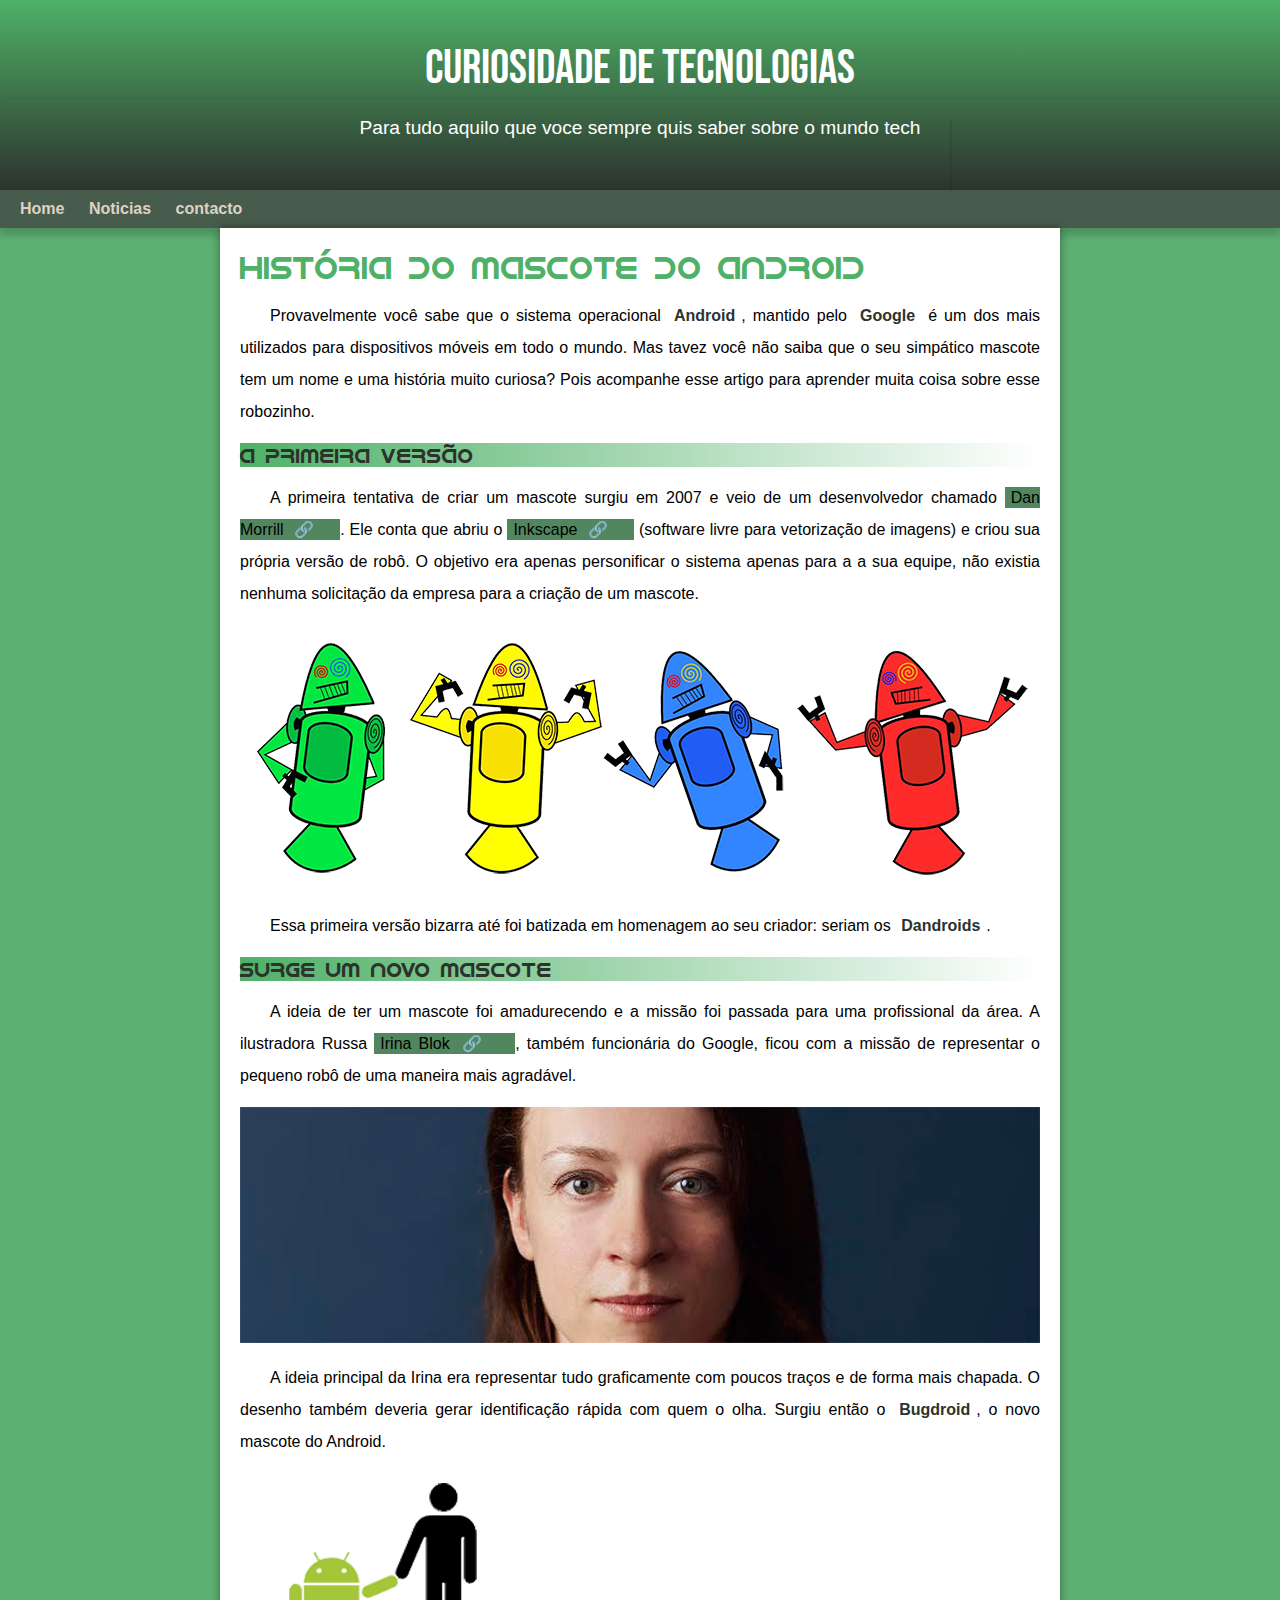
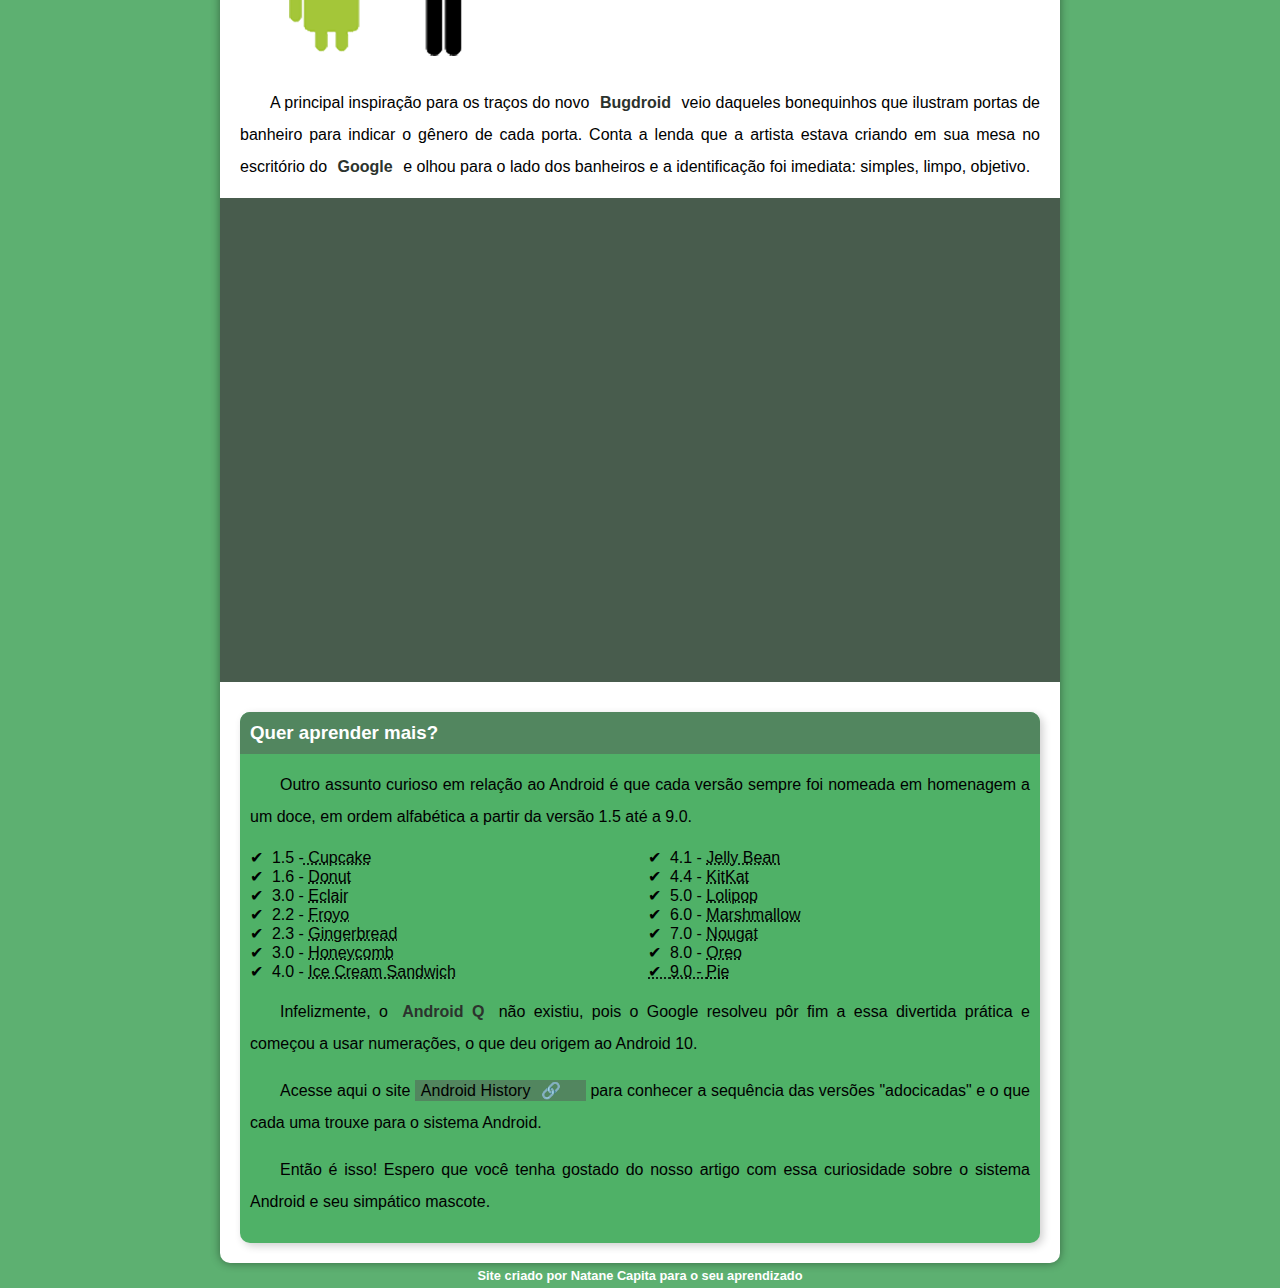
<file: index.html>
<!DOCTYPE html>
<html lang="Pt-br">
<head>
    <meta charset="UTF-8">
    <meta name="viewport" content="width=device-width, initial-scale=1.0">
    <title>Como consegui a mascote de Android</title>
    <link rel="shortcut icon" href="imagens/favicon.ico" type="image/x-icon">
    <link rel="stylesheet" href="style.css">
    <link rel="stylesheet" href="style.css">
    
</head>
<body>
 <header>
    <h1>Curiosidade de tecnologias</h1>
    <p>Para tudo aquilo que voce sempre quis saber sobre o mundo tech</p>
 </header>
 <nav>
    <a href="#">Home</a>
    <a href="#">Noticias</a>
    <a href="#">contacto</a>
 </nav>

 <main>
    <article>
        <h1>História do Mascote do Android</h1>

        <p>Provavelmente você sabe que o sistema operacional <strong>Android</strong>, mantido pelo <strong>Google</strong> é um dos mais utilizados para dispositivos móveis em todo o mundo. Mas tavez você não saiba que o seu simpático mascote tem um nome e uma história muito curiosa? Pois acompanhe esse artigo para aprender muita coisa sobre esse robozinho.</p>
        
        <h2>A primeira versão</h2>
        
        <p>A primeira tentativa de criar um mascote surgiu em 2007 e veio de um desenvolvedor chamado <a href="https://androidcommunity.com/dan-morrill-shows-us-the-android-mascot-that-almost-was-20130103/" target="_blank" class="externo">Dan Morrill</a>. Ele conta que abriu o <a href="https://www.bing.com/search?q=Inkscape&cvid=e438a86238644d03942e5375358e5270&gs_lcrp=EgZjaHJvbWUyBggAEEUYOdIBCDI4NjJqMGo0qAIIsAIB&FORM=ANAB01&PC=U531" target="_blank" class="externo">Inkscape</a> (software livre para vetorização de imagens) e criou sua própria versão de robô. O objetivo era apenas personificar o sistema apenas para a a sua equipe, não existia nenhuma solicitação da empresa para a criação de um mascote.</p>

        <picture>
            <source media="(max-width: 670px)" srcset="imagens/dan-droids-pq.png">
           <img src="imagens/dan-droids.png" alt="primeiro mascote do androide">
        </picture>

<p>Essa primeira versão bizarra até foi batizada em homenagem ao seu criador: seriam os <strong>Dandroids</strong>.</p>

<h2>Surge um novo mascote</h2>

<p>A ideia de ter um mascote foi amadurecendo e a missão foi passada para uma profissional da área. A ilustradora Russa <a href="https://www.irinablok.com/" target="_blank" class="externo">Irina Blok</a>, também funcionária do Google, ficou com a missão de representar o pequeno robô de uma maneira mais agradável.</p>

<img src="imagens/irina-blok.jpg" alt="criadora do Bugdroid">


<p>A ideia principal da Irina era representar tudo graficamente com poucos traços e de forma mais chapada. O desenho também deveria gerar identificação rápida com quem o olha. Surgiu então o <strong>Bugdroid</strong>, o novo mascote do Android.</p>

<img src="imagens/bugdroid.png" alt="bugdroid">

<p>A principal inspiração para os traços do novo <strong>Bugdroid</strong> veio daqueles bonequinhos que ilustram portas de banheiro para indicar o gênero de cada porta. Conta a lenda que a artista estava criando em sua mesa no escritório do <strong>Google</strong> e olhou para o lado dos banheiros e a identificação foi imediata: simples, limpo, objetivo.</p>

<div class="video"><iframe width="560" height="315" src="https://www.youtube.com/embed/l2UDgpLz20M?si=Eh7CUlcDh8tx4WXo" title="YouTube video player" frameborder="0" allow="accelerometer; autoplay; clipboard-write; encrypted-media; gyroscope; picture-in-picture; web-share" referrerpolicy="strict-origin-when-cross-origin" allowfullscreen></iframe></div>
 

            <aside>
                <h3>Quer aprender mais? </h3>
        
                <p>Outro assunto curioso em relação ao Android é que cada versão sempre foi nomeada em homenagem a um doce, em ordem alfabética a partir da versão 1.5 até a 9.0.</p>
        
                <ul>
                    <li>1.5 -<abbr title="Bolo de Copo"> Cupcake</abbr></li>
                    <li>1.6 - <abbr title="Rosquinha">Donut</abbr></li>
                    <li>3.0 - <abbr title="Bomba">Eclair</abbr></li>
                    <li>2.2 - <abbr title="Iogurte congelado">Froyo</abbr></li>
                    <li>2.3 - <abbr title="Biscoito de Gengibre">Gingerbread</abbr></li>
                    <li>3.0 - <abbr title="Favo de Mel">Honeycomb</abbr></li>
                    <li>4.0 - <abbr title="sanduiche de sorvete">Ice Cream Sandwich</abbr></li>
                    <li>4.1 - <abbr title="Jujuba">Jelly Bean</abbr></li>
                    <li>4.4 - <abbr title="KitKat">KitKat</abbr></li>
                    <li>5.0 - <abbr title="pirulito">Lolipop</abbr></li>
                    <li>6.0 - <abbr title="Marshmallow">Marshmallow</abbr></li>
                    <li>7.0 - <abbr title="torrone">Nougat</abbr></li>
                    <li>8.0 - <abbr title="Oreo">Oreo</abbr></li>
                    <abbr title="">
                        <li>9.0 - <abbr title="Torta">Pie</abbr></li>
                   
                </ul>
        
                <p>Infelizmente, o <strong>Android Q</strong> não existiu, pois o Google resolveu pôr fim a essa divertida prática e começou a usar numerações, o que deu origem ao Android 10.</p>
        
                <p>Acesse aqui o site <a href="https://www.android.com/intl/en_uk/" target="_blank" class="externo">Android History</a> para conhecer a sequência das versões "adocicadas" e o que cada uma trouxe para o sistema Android.</p>
        
                <p>Então é isso! Espero que você tenha gostado do nosso artigo com essa curiosidade sobre o sistema Android e seu simpático mascote.</p>
            </aside>
        
    </article>
 </main>

 <footer>
    Site criado por <strong>Natane Capita</strong> para o seu aprendizado
 </footer>
</html>
</file>
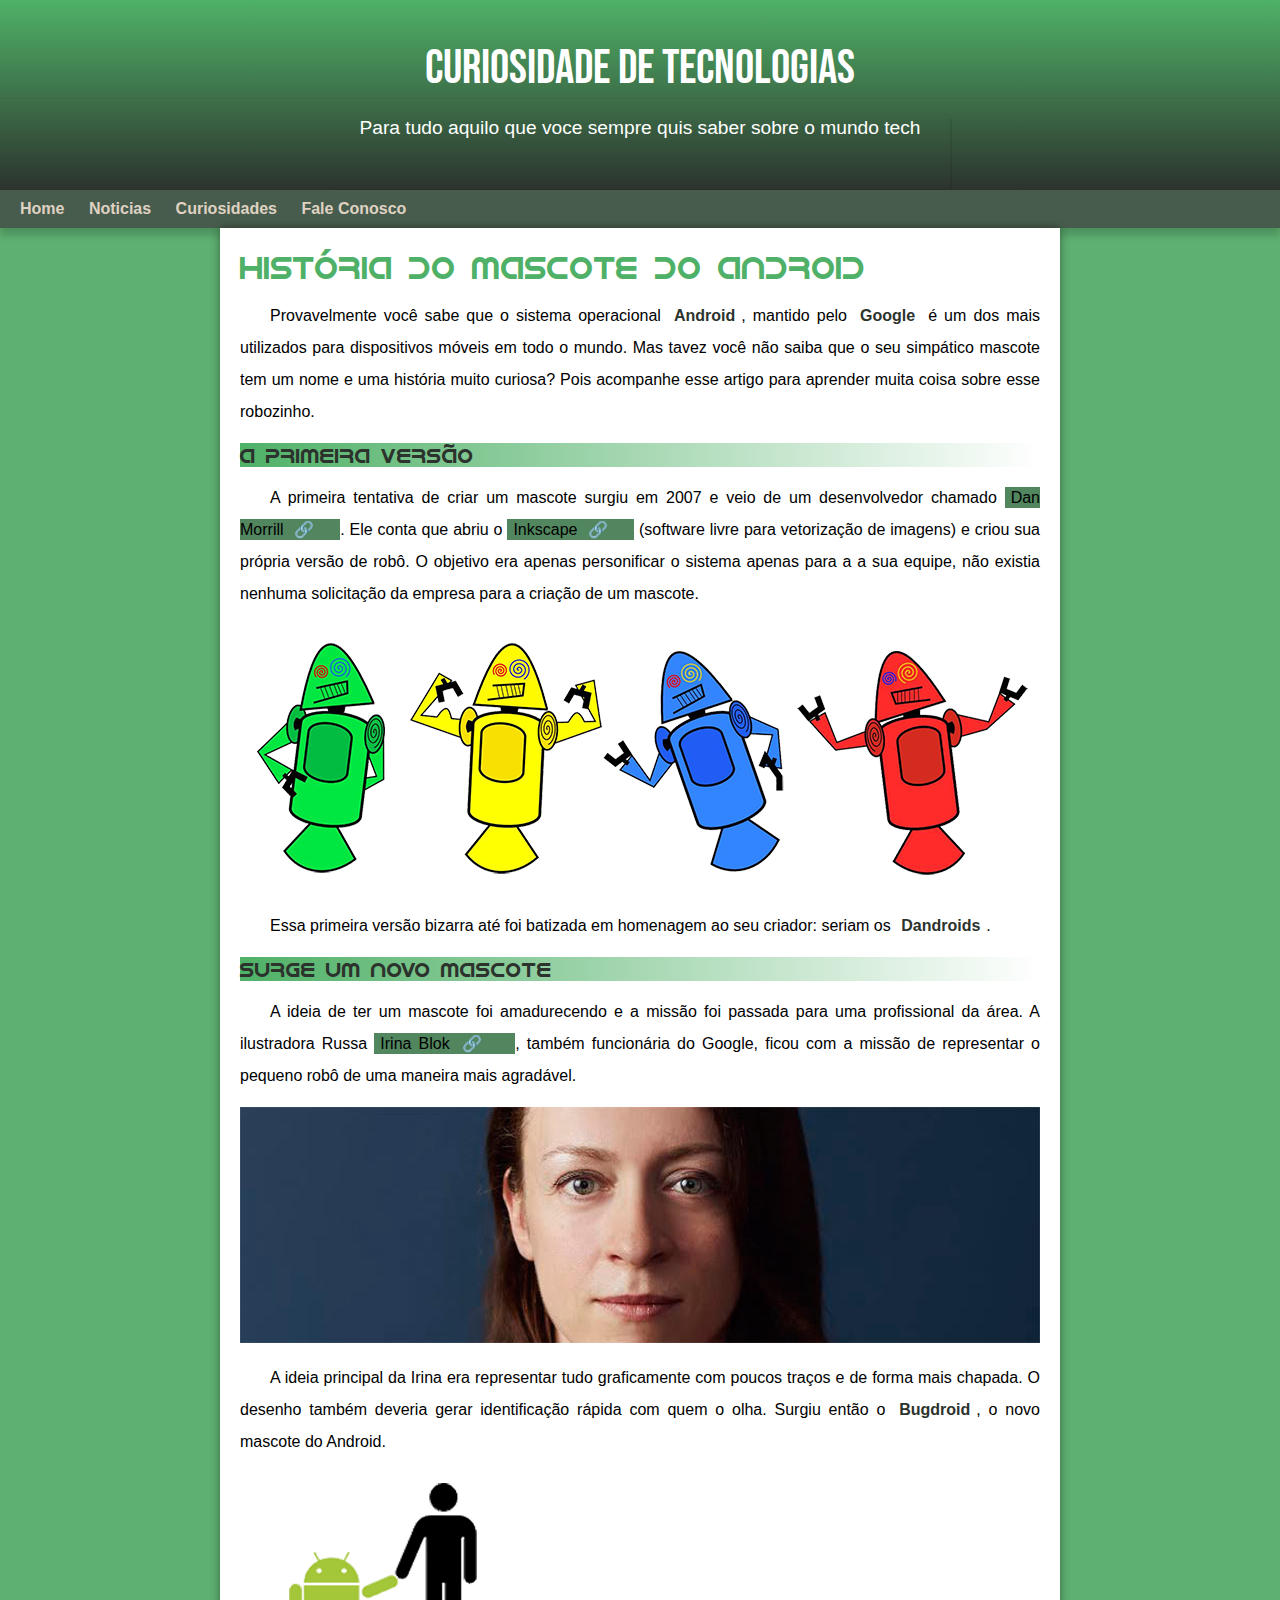
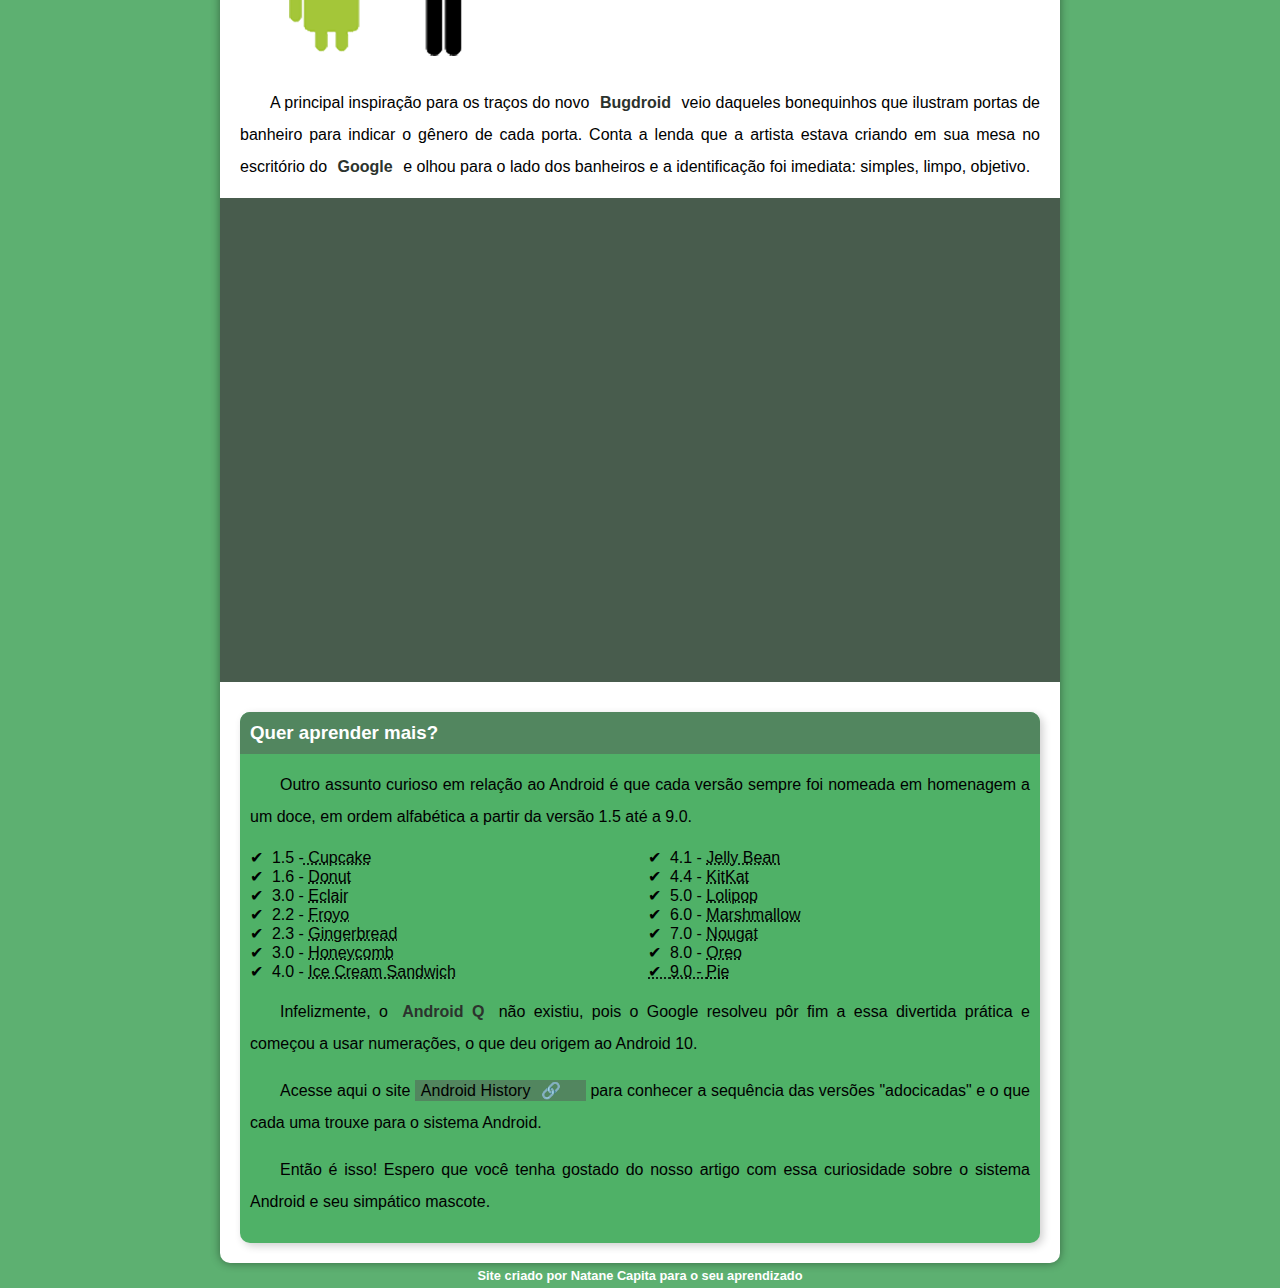
<file: index.html.html>
<!DOCTYPE html>
<html lang="Pt-br">
<head>
    <meta charset="UTF-8">
    <meta name="viewport" content="width=device-width, initial-scale=1.0">
    <title>Como consegui a mascote de Android</title>
    <link rel="shortcut icon" href="imagens/favicon.ico" type="image/x-icon">
    <link rel="stylesheet" href="style.css">
    <link rel="stylesheet" href="style.css">
    
</head>
<body>
 <header>
    <h1>Curiosidade de tecnologias</h1>
    <p>Para tudo aquilo que voce sempre quis saber sobre o mundo tech</p>
 </header>
 <nav>
    <a href="#">Home</a>
    <a href="#">Noticias</a>
    <a href="#">Curiosidades</a>
    <a href="#">Fale Conosco</a>
 </nav>

 <main>
    <article>
        <h1>História do Mascote do Android</h1>

        <p>Provavelmente você sabe que o sistema operacional <strong>Android</strong>, mantido pelo <strong>Google</strong> é um dos mais utilizados para dispositivos móveis em todo o mundo. Mas tavez você não saiba que o seu simpático mascote tem um nome e uma história muito curiosa? Pois acompanhe esse artigo para aprender muita coisa sobre esse robozinho.</p>
        
        <h2>A primeira versão</h2>
        
        <p>A primeira tentativa de criar um mascote surgiu em 2007 e veio de um desenvolvedor chamado <a href="https://androidcommunity.com/dan-morrill-shows-us-the-android-mascot-that-almost-was-20130103/" target="_blank" class="externo">Dan Morrill</a>. Ele conta que abriu o <a href="https://www.bing.com/search?q=Inkscape&cvid=e438a86238644d03942e5375358e5270&gs_lcrp=EgZjaHJvbWUyBggAEEUYOdIBCDI4NjJqMGo0qAIIsAIB&FORM=ANAB01&PC=U531" target="_blank" class="externo">Inkscape</a> (software livre para vetorização de imagens) e criou sua própria versão de robô. O objetivo era apenas personificar o sistema apenas para a a sua equipe, não existia nenhuma solicitação da empresa para a criação de um mascote.</p>

        <picture>
            <source media="(max-width: 670px)" srcset="imagens/dan-droids-pq.png">
           <img src="imagens/dan-droids.png" alt="primeiro mascote do androide">
        </picture>

<p>Essa primeira versão bizarra até foi batizada em homenagem ao seu criador: seriam os <strong>Dandroids</strong>.</p>

<h2>Surge um novo mascote</h2>

<p>A ideia de ter um mascote foi amadurecendo e a missão foi passada para uma profissional da área. A ilustradora Russa <a href="https://www.irinablok.com/" target="_blank" class="externo">Irina Blok</a>, também funcionária do Google, ficou com a missão de representar o pequeno robô de uma maneira mais agradável.</p>

<img src="imagens/irina-blok.jpg" alt="criadora do Bugdroid">


<p>A ideia principal da Irina era representar tudo graficamente com poucos traços e de forma mais chapada. O desenho também deveria gerar identificação rápida com quem o olha. Surgiu então o <strong>Bugdroid</strong>, o novo mascote do Android.</p>

<img src="imagens/bugdroid.png" alt="bugdroid">

<p>A principal inspiração para os traços do novo <strong>Bugdroid</strong> veio daqueles bonequinhos que ilustram portas de banheiro para indicar o gênero de cada porta. Conta a lenda que a artista estava criando em sua mesa no escritório do <strong>Google</strong> e olhou para o lado dos banheiros e a identificação foi imediata: simples, limpo, objetivo.</p>

<div class="video"><iframe width="560" height="315" src="https://www.youtube.com/embed/l2UDgpLz20M?si=Eh7CUlcDh8tx4WXo" title="YouTube video player" frameborder="0" allow="accelerometer; autoplay; clipboard-write; encrypted-media; gyroscope; picture-in-picture; web-share" referrerpolicy="strict-origin-when-cross-origin" allowfullscreen></iframe></div>
 

            <aside>
                <h3>Quer aprender mais? </h3>
        
                <p>Outro assunto curioso em relação ao Android é que cada versão sempre foi nomeada em homenagem a um doce, em ordem alfabética a partir da versão 1.5 até a 9.0.</p>
        
                <ul>
                    <li>1.5 -<abbr title="Bolo de Copo"> Cupcake</abbr></li>
                    <li>1.6 - <abbr title="Rosquinha">Donut</abbr></li>
                    <li>3.0 - <abbr title="Bomba">Eclair</abbr></li>
                    <li>2.2 - <abbr title="Iogurte congelado">Froyo</abbr></li>
                    <li>2.3 - <abbr title="Biscoito de Gengibre">Gingerbread</abbr></li>
                    <li>3.0 - <abbr title="Favo de Mel">Honeycomb</abbr></li>
                    <li>4.0 - <abbr title="sanduiche de sorvete">Ice Cream Sandwich</abbr></li>
                    <li>4.1 - <abbr title="Jujuba">Jelly Bean</abbr></li>
                    <li>4.4 - <abbr title="KitKat">KitKat</abbr></li>
                    <li>5.0 - <abbr title="pirulito">Lolipop</abbr></li>
                    <li>6.0 - <abbr title="Marshmallow">Marshmallow</abbr></li>
                    <li>7.0 - <abbr title="torrone">Nougat</abbr></li>
                    <li>8.0 - <abbr title="Oreo">Oreo</abbr></li>
                    <abbr title="">
                        <li>9.0 - <abbr title="Torta">Pie</abbr></li>
                   
                </ul>
        
                <p>Infelizmente, o <strong>Android Q</strong> não existiu, pois o Google resolveu pôr fim a essa divertida prática e começou a usar numerações, o que deu origem ao Android 10.</p>
        
                <p>Acesse aqui o site <a href="https://www.android.com/intl/en_uk/" target="_blank" class="externo">Android History</a> para conhecer a sequência das versões "adocicadas" e o que cada uma trouxe para o sistema Android.</p>
        
                <p>Então é isso! Espero que você tenha gostado do nosso artigo com essa curiosidade sobre o sistema Android e seu simpático mascote.</p>
            </aside>
        
    </article>
 </main>

 <footer>
    Site criado por <strong>Natane Capita</strong> para o seu aprendizado
 </footer>
</html>
</file>
<file: style.css>
@charset "UTF-8";


@import url('https://fonts.googleapis.com/css2?family=Bebas+Neue&display=swap');

@font-face {
    font-family: android;
    src: url('/fontes/idroid.otf') format('opentype');
    font font-weight: Normal;

}

:root{
    --cordefundo:#5db071;
    --cor1:#4FB167;
    --cor2:#52865F;
    --cor3:#485C4D;
    --cor4:#2C332D;
    
    --fonte-padrao: arial,verdana,Helvetica,sans-serif;
    --fonte-destaque: "Bebas Neue", sans-serif;
    --fonte-android:'Android',sans-serif;
}

*{
    margin: 0px;
    padding: 0px;
}
body{
    background-color:var(--cordefundo);
    font-family: var(--fonte-padrao);
}

header{
background-image: linear-gradient(to bottom,var(--cor1),var(--cor4));
color: white;
min-height: 150px;
text-align: center;
padding-top: 40px;

}
header > h1{
    color: white;
    font-family: var(--fonte-destaque);
    margin-bottom: 20px;
    font-size: 3em;
    box-shadow:2px 2px 0px rgba(0, 0, 0, 0.018);
    font-weight: normal;
}
header > p{
    font-family: var(--fonte-padrao);
    font-size: 1.2em;
    color: white;
    max-width: 600px;
    padding-right: 10px;
    padding-left: 10px;
    margin: auto;
    padding-bottom: 50px;
    box-shadow:2px 2px 0px rgba(0, 0, 0, 0.075);
}
nav{
    background-color: var(--cor3);
    padding: 10px;
    box-shadow: 0px 7px 7px rgba(0, 0, 0, 0.178);
}
nav > a {
    color:rgb(223, 210, 194);
    padding: 10px;
    text-decoration: none;
    font-weight: bold

}
nav > a:hover{
    background-color: var(--cor1);
    color: var(--cor4);
    border-radius: 3px;
    transition-duration: .5;
}
main{
    min min-width: 300px;
    max-width: 800px;
    margin: auto;
    padding: 20px;

    border-bottom-left-radius: 10px;
    border-bottom-right-radius: 10px;
    background-color: white;
    box-shadow: 0px 0px 10px rgba(0,0,0,0.418);
   
}
main h1{
    font-family: var(--fonte-android);
    color:var(--cor1);
   font-weight: normal;

}
main h2{
    font-family:var(--fonte-android);
    background-image: linear-gradient(to right ,var(--cor1) ,transparent);
    text-align: 8px;
    font-size: 1.3em;
    color: var(--cor4);
    font-weight: normal;
}
main img{
   max-width:100%;
    
}
main img.pequena {
    width: 350px;
    display: block;
    margin: auto;
}

main p{
    text-align:justify;
    padding-top: ;
    margin: 15px 0px;
    text-indent: 30px;
    font-size: 1em;
    line-height: 2em;

}
main strong {
    
    color: var(--cor4);
    font-weight: bold;
    padding: 2px 6px;
}
main a{
    text-decoration: none;
    background-color: var(--cor2);
    padding: 2px 6px;
    color: black; 
}
main a:hover{
    text-decoration: underline;
    color: var(--cor1);
          
}
aside{
    background-color: var(--cor1);
    padding: 10px;
    border-radius: 10px;
    box-shadow: 3px 3px 8px rgba(0, 0, 0, 0.189);
}
aside > ul{
    list-style-type:'\2714\00A0\00A0';
    list-style-position:inside;
   columns: 2;
   
}
aside h3{
    background-color: var(--cor2);
    color: white;
    padding: 10px;
    margin: -10px -10px 0px -10px ;
    border-radius: 10px 10px 0px 0px;
}
a.externo::after{
content:'\1F517\00A0\00A0';
padding: 10px;
}
div.video{
    background-color: var(--cor3);
    margin: 0px -20px 30px -20px;
    padding: 20px;
    padding-bottom: 58%;
    position: relative;
    
}
div.video > iframe{
    position: absolute;
    top: 5%;
    left: 5%;
    width: 90%;
    height: 90%;
}
footer{
    color: white;
    text-align: center;
    font-weight: bold;
    font-size: 0.8em;
    padding: 5px;
}
footer a{
    color: white;
    font-weight: bolder;
    text-decoration: none;
}
footer a:hover{
    text-decoration:underline;
    color: var(--cor1);
}
</file>
